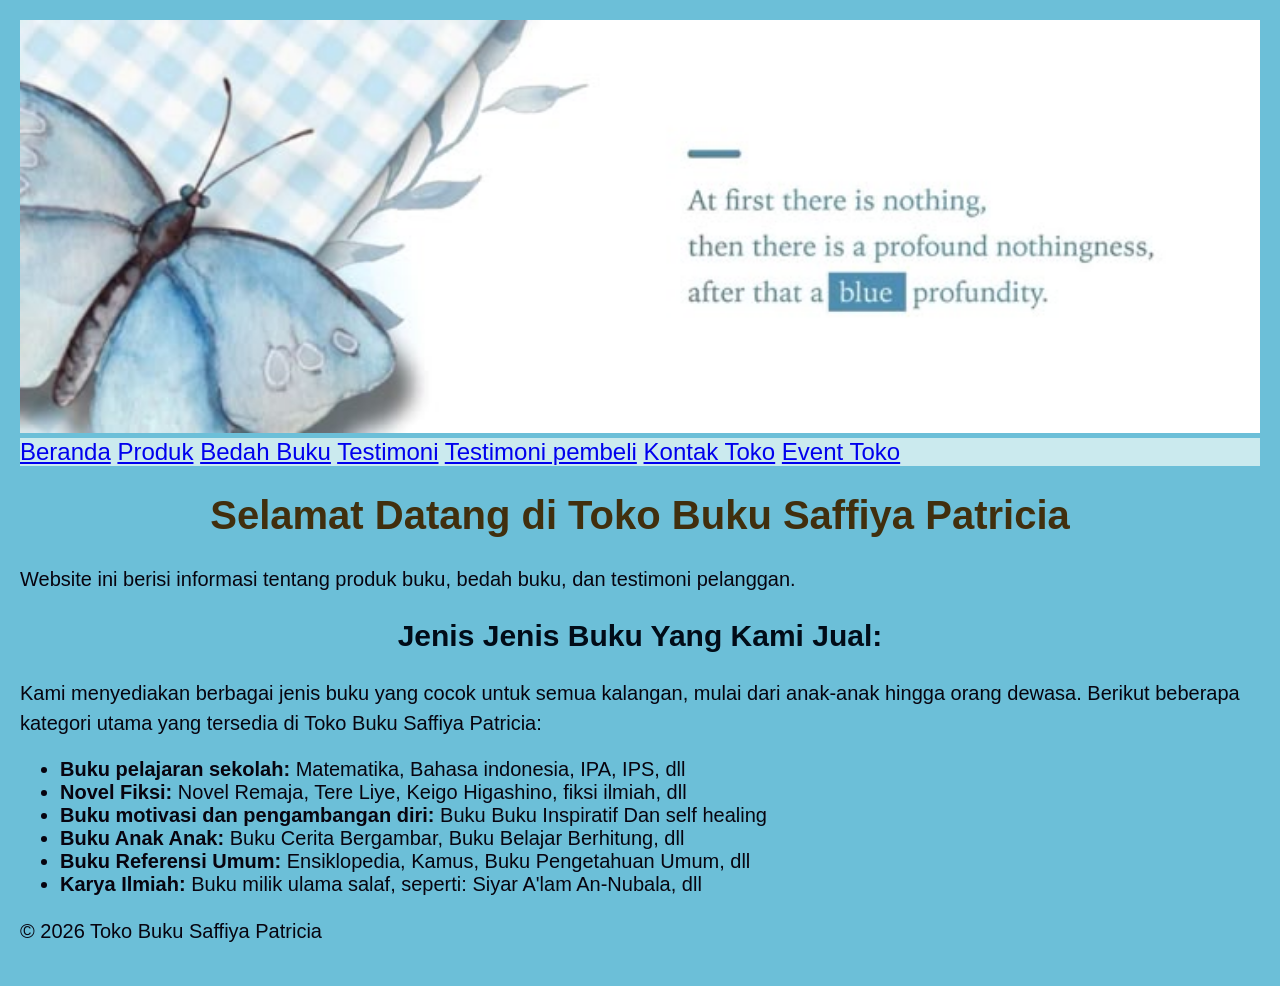
<file: index.html>
<!DOCTYPE html>
<html lang="id">
<head>
<meta charset="UTF-8">
<meta name="viewport" content="width=device-width, initial-
scale=1.0">
<title>Profil Usaha Buku</title>
<link rel="stylesheet" href="style.css" />
</head>
<body>
<header><img src="header2.jpg" width="100%;" height="auto;"></header>
    <nav> <a href="index.html">Beranda</a>
<a href="produk.html">Produk</a>
<a href="bedah-buku.html">Bedah Buku</a>
<a href="testimoni.html">Testimoni</a>
<a href="tampil-testimoni.html">Testimoni pembeli</a>
<a href="kontak.html">Kontak Toko</a>
<a href="event.html">Event Toko</a>
</nav>
<h1>Selamat Datang di Toko Buku Saffiya Patricia</h1>
<p>Website ini berisi informasi tentang produk buku, bedah
buku, dan testimoni pelanggan.</p>
<h2>Jenis Jenis Buku Yang Kami Jual:</h2>
<p> Kami menyediakan berbagai jenis buku yang cocok untuk semua kalangan, mulai dari anak-anak hingga orang dewasa.
    Berikut beberapa kategori utama yang tersedia di Toko Buku Saffiya Patricia:</P>
<ul>
<li><strong> Buku pelajaran sekolah:</strong> Matematika, Bahasa indonesia, IPA, IPS, dll</li>
<li><strong> Novel Fiksi:</strong> Novel Remaja, Tere Liye, Keigo Higashino, fiksi ilmiah, dll</li>
<li><strong>Buku motivasi dan pengambangan diri:</strong> Buku Buku Inspiratif Dan self healing</li>
<li><strong>Buku Anak Anak:</strong> Buku Cerita Bergambar, Buku Belajar Berhitung, dll</li>
<li><strong>Buku Referensi Umum:</strong> Ensiklopedia, Kamus, Buku Pengetahuan Umum, dll</li>
<li><strong>Karya Ilmiah:</strong> Buku milik ulama salaf, seperti: Siyar A'lam An-Nubala, dll</li>
</ul>
<footer> 
    <p>&copy; 2026 Toko Buku Saffiya Patricia</p>
</footer>
</body>
</html>
<div>

</div>
</file>
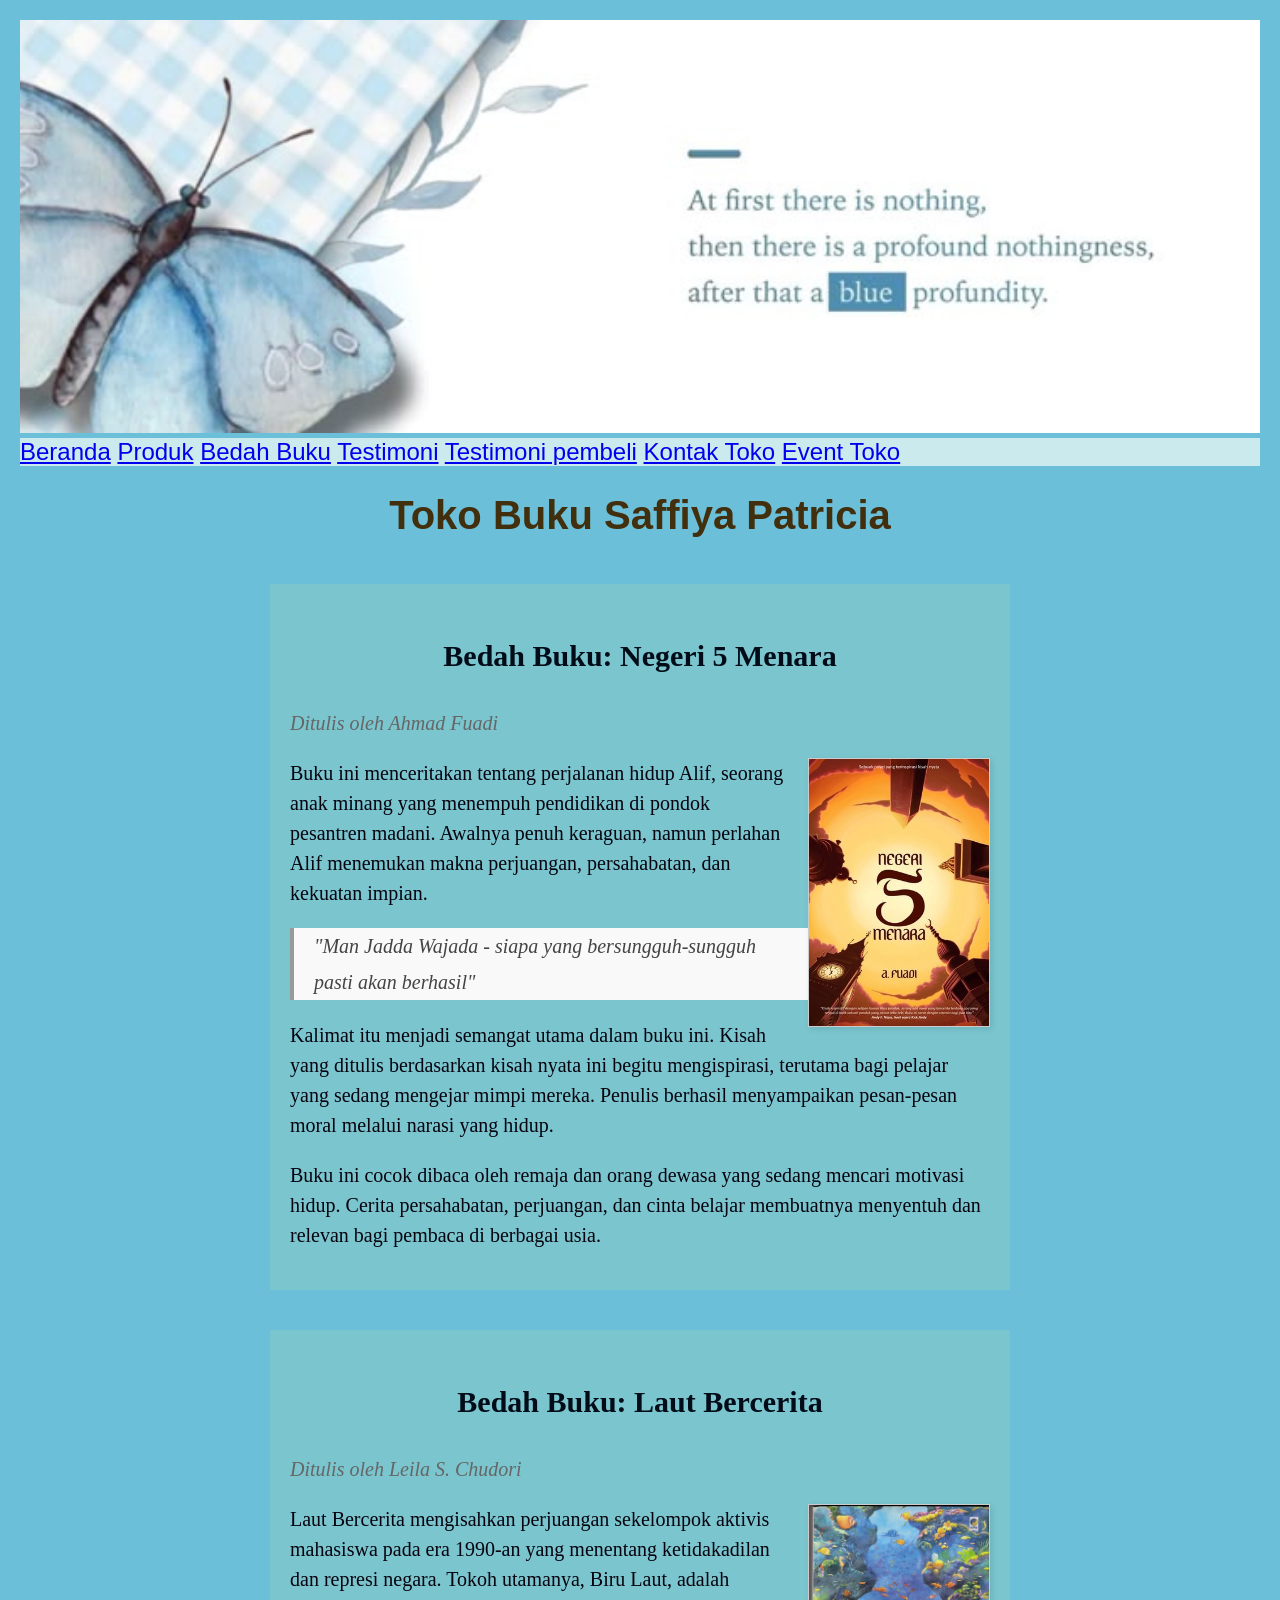
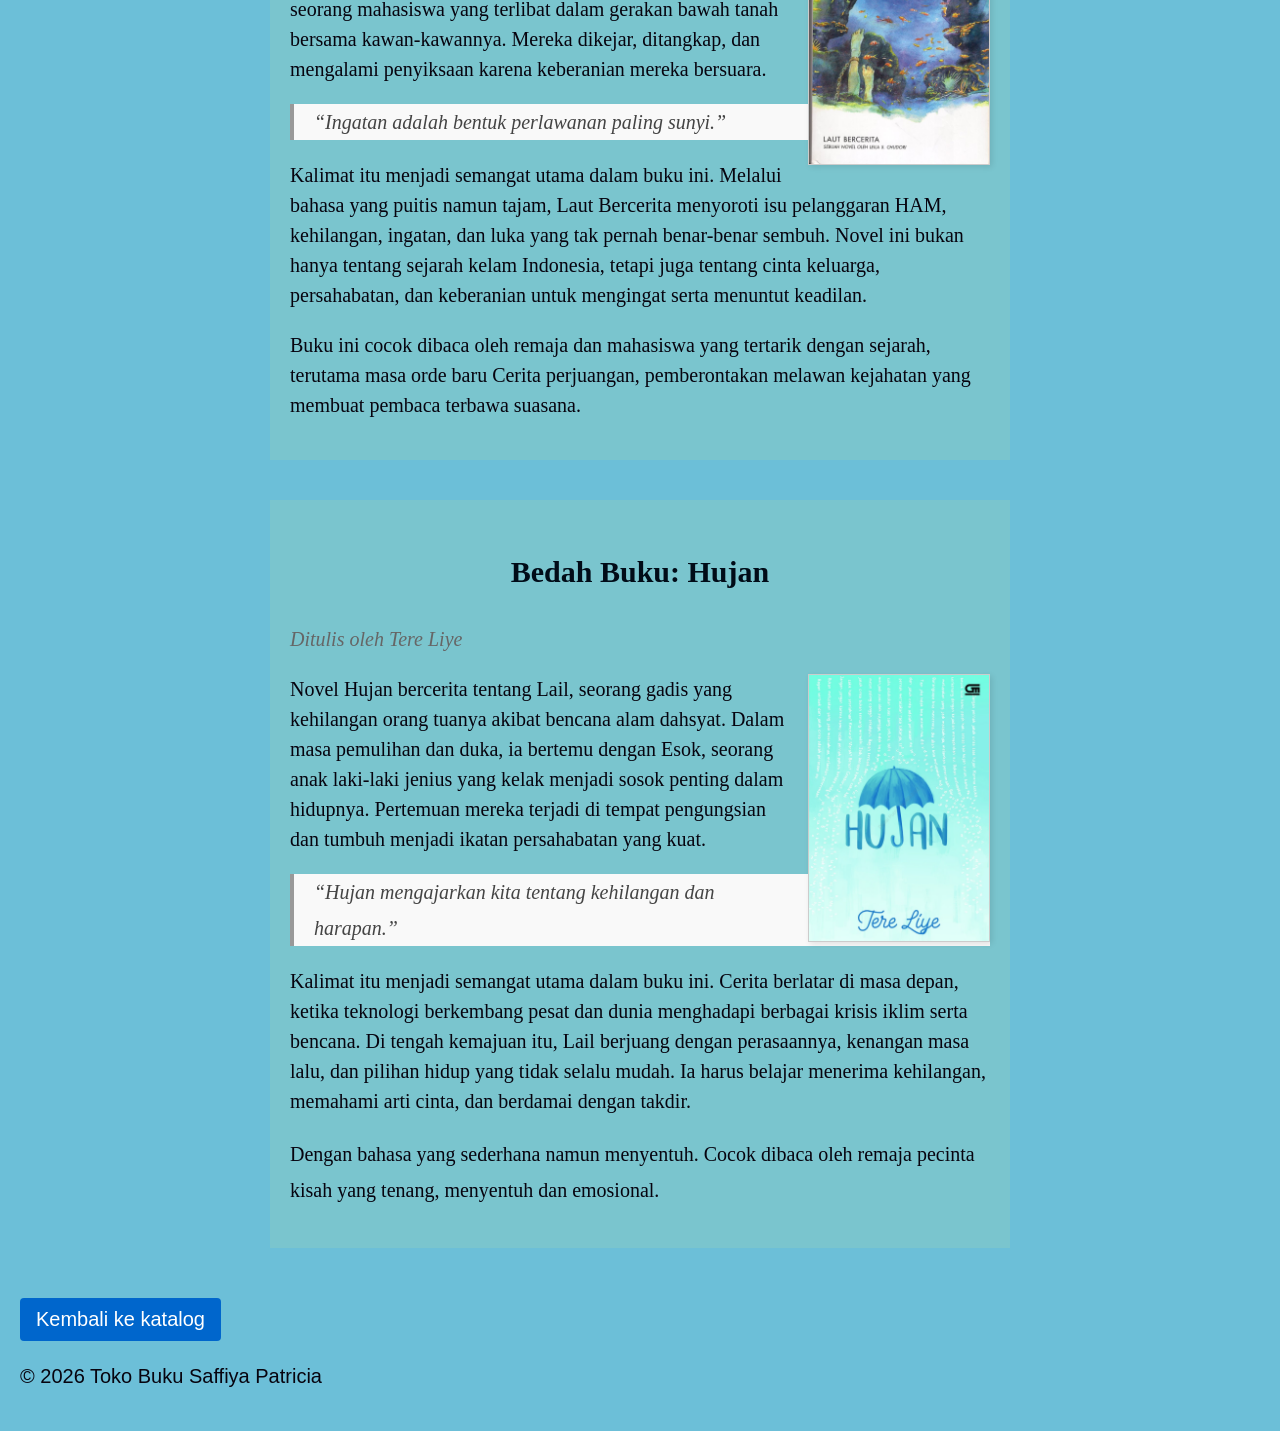
<file: bedah-buku.html>
<!DOCTYPE html>
<html lang="id">
<head>
<meta charset="UTF-8">
<meta name="viewport" content="width=device-width, initial-
scale=1.0">
<title>Profil Usaha Buku</title>
<link rel="stylesheet" href="style.css" />
</head>
<body>
<header><img src="header2.jpg" width="100%;" height="auto;"></header>
    <nav> <a href="index.html">Beranda</a>
<a href="produk.html">Produk</a>
<a href="bedah-buku.html">Bedah Buku</a>
<a href="testimoni.html">Testimoni</a>
<a href="tampil-testimoni.html">Testimoni pembeli</a>
<a href="kontak.html">Kontak Toko</a>
<a href="event.html">Event Toko</a>
</nav>

<h1>Toko Buku Saffiya Patricia</h1>
<section class="daftar-produk"> 
<main class="artikel">
    <h2>Bedah Buku: Negeri 5 Menara </h2>
    <p class="penulis">Ditulis oleh Ahmad Fuadi</p>

    <img src="gambar6.jpg" alt="Sampul Negeri 5 Menara" class="sampul">

    <p>
          Buku ini menceritakan tentang perjalanan hidup Alif, seorang anak minang yang menempuh pendidikan
        di pondok pesantren madani.
          Awalnya penuh keraguan, namun perlahan Alif menemukan makna perjuangan, persahabatan, dan kekuatan impian.
    </p>
   
    <blockquote>

        "Man Jadda Wajada - siapa yang bersungguh-sungguh pasti akan berhasil"
    </blockquote>

    <p>
        Kalimat itu menjadi semangat utama dalam buku ini.
        Kisah yang ditulis berdasarkan kisah nyata ini begitu mengispirasi, terutama bagi pelajar yang sedang mengejar mimpi mereka.
        Penulis berhasil menyampaikan pesan-pesan moral melalui narasi yang hidup.
    </p>

    <p> Buku ini cocok dibaca oleh remaja dan orang dewasa yang sedang mencari motivasi hidup.
        Cerita persahabatan, perjuangan, dan cinta belajar membuatnya menyentuh dan relevan bagi pembaca di berbagai usia.
    </p>
</main>
</section>

<section class="daftar-produk">
<main class="artikel">
    <h2>Bedah Buku: Laut Bercerita </h2>
    <p class="penulis">Ditulis oleh Leila S. Chudori</p>

    <img src="gambar1.jpg" alt="Sampul Laut Bercerita" class="sampul">

    <p>
          Laut Bercerita mengisahkan perjuangan sekelompok aktivis mahasiswa pada era 1990-an yang menentang ketidakadilan dan represi negara.
        Tokoh utamanya, Biru Laut, adalah seorang mahasiswa yang terlibat dalam gerakan bawah tanah bersama kawan-kawannya. Mereka dikejar, ditangkap, dan mengalami penyiksaan karena keberanian mereka bersuara.
    </p>
   
    <blockquote>

        “Ingatan adalah bentuk perlawanan paling sunyi.”
    </blockquote>

    <p>
        Kalimat itu menjadi semangat utama dalam buku ini.
        Melalui bahasa yang puitis namun tajam, Laut Bercerita menyoroti isu pelanggaran HAM, kehilangan, ingatan, dan luka yang tak pernah benar-benar sembuh.
        Novel ini bukan hanya tentang sejarah kelam Indonesia, tetapi juga tentang cinta keluarga, persahabatan, dan keberanian untuk mengingat serta menuntut keadilan.
    </p>

    <p> Buku ini cocok dibaca oleh remaja dan mahasiswa yang tertarik dengan sejarah, terutama masa orde baru
        Cerita perjuangan, pemberontakan melawan kejahatan yang membuat pembaca terbawa suasana.
    </p>
</main>
</section>

<section class="daftar-produk">
<main class="artikel">
     <h2>Bedah Buku: Hujan </h2>
    <p class="penulis">Ditulis oleh Tere Liye</p>

    <img src="gambar2.jpg" alt="Sampul Hujan" class="sampul">

    <p>
          Novel Hujan bercerita tentang Lail, seorang gadis yang kehilangan orang tuanya akibat bencana alam dahsyat.
          Dalam masa pemulihan dan duka, ia bertemu dengan Esok, seorang anak laki-laki jenius yang kelak menjadi sosok penting dalam hidupnya.
          Pertemuan mereka terjadi di tempat pengungsian dan tumbuh menjadi ikatan persahabatan yang kuat.
    </p>

    <blockquote>

        “Hujan mengajarkan kita tentang kehilangan dan harapan.”
    </blockquote>

    <p>
        Kalimat itu menjadi semangat utama dalam buku ini.
        Cerita berlatar di masa depan, ketika teknologi berkembang pesat dan dunia menghadapi berbagai krisis iklim serta bencana. Di tengah kemajuan itu, Lail berjuang dengan perasaannya, kenangan masa lalu, dan pilihan hidup yang tidak selalu mudah.
        Ia harus belajar menerima kehilangan, memahami arti cinta, dan berdamai dengan takdir.
    </p

    <p>
        Dengan bahasa yang sederhana namun menyentuh. 
        Cocok dibaca oleh remaja pecinta kisah yang tenang, menyentuh dan emosional.
    </p>
</main>
</section>

    <a href="produk.html" class="btn-kembali"> Kembali ke katalog</a>
</main>
<footer> 
    <p>&copy; 2026 Toko Buku Saffiya Patricia</p>
</footer>
</body>
</html>
</file>
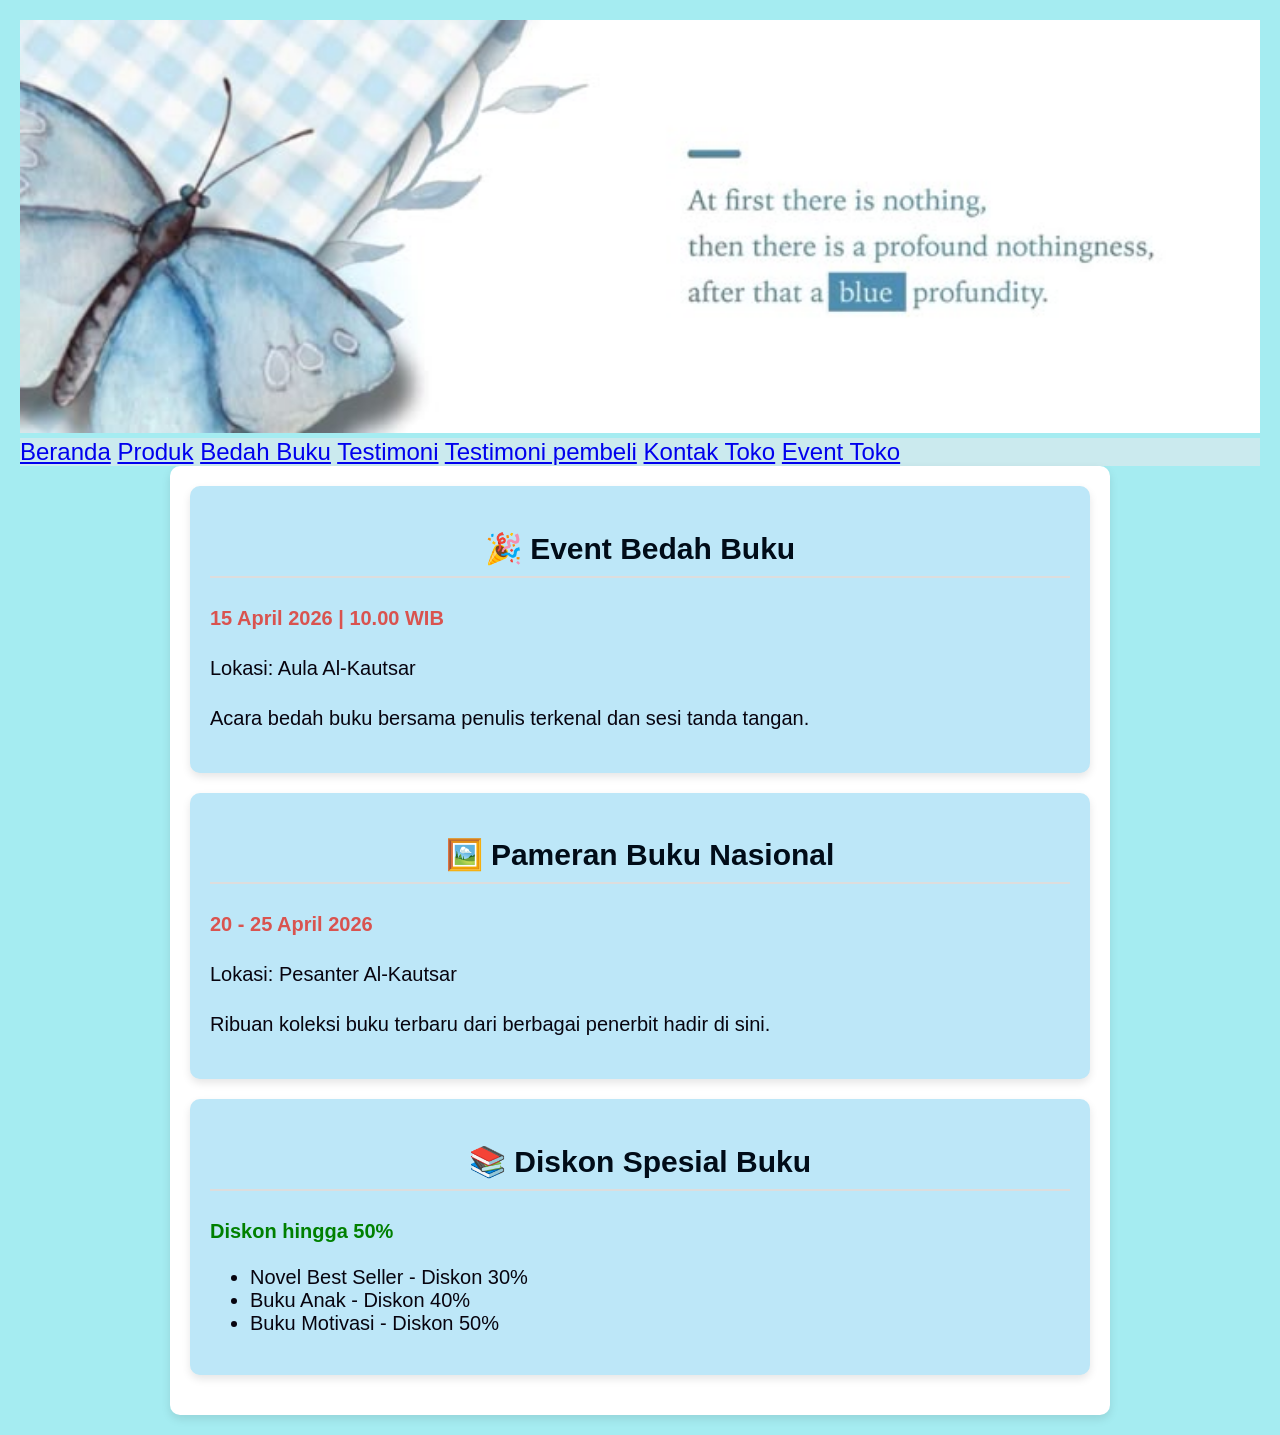
<file: event.html>
<!DOCTYPE html>
<html lang="id">
<head>
<meta charset="UTF-8">
<meta name="viewport" content="width=device-width, initial-
scale=1.0">
<title>Profil Usaha Buku</title>
<link rel="stylesheet" href="style.css" />
</head>
<body>
<header><img src="header2.jpg" width="100%;" height="auto;"></header>
    <nav> <a href="index.html">Beranda</a>
<a href="produk.html">Produk</a>
<a href="bedah-buku.html">Bedah Buku</a>
<a href="testimoni.html">Testimoni</a>
<a href="tampil-testimoni.html">Testimoni pembeli</a>
<a href="kontak.html">Kontak Toko</a>
<a href="event.html">Event Toko</a>
</nav>

<style>
body {
    font-family: Arial, sans-serif;
    background: #a5ecf1;
    margin: 0;
    padding: 20px;
}

.container {
    max-width: 900px;
    margin: auto;
}

.section {
    background: rgb(189, 231, 248);
    padding: 20px;
    margin-bottom: 20px;
    border-radius: 10px;
    box-shadow: 0 4px 8px rgba(0,0,0,0.1);
}

h2 {
    border-bottom: 2px solid #ddd;
    padding-bottom: 10px;
}

.event-date {
    color: #d9534f;
    font-weight: bold;
}

.discount {
    color: green;
    font-weight: bold;
}
</style>
</head>
<body>

<div class="container">

    <!-- EVENT -->
    <div class="section">
        <h2>🎉 Event Bedah Buku</h2>
        <p class="event-date">15 April 2026 | 10.00 WIB</p>
        <p>Lokasi: Aula Al-Kautsar</p>
        <p>Acara bedah buku bersama penulis terkenal dan sesi tanda tangan.</p>
    </div>

    <!-- PAMERAN -->
    <div class="section">
        <h2>🖼️ Pameran Buku Nasional</h2>
        <p class="event-date">20 - 25 April 2026</p>
        <p>Lokasi: Pesanter Al-Kautsar</p>
        <p>Ribuan koleksi buku terbaru dari berbagai penerbit hadir di sini.</p>
    </div>

    <!-- DISKON -->
    <div class="section">
        <h2>📚 Diskon Spesial Buku</h2>
        <p class="discount">Diskon hingga 50%</p>
        <ul>
            <li>Novel Best Seller - Diskon 30%</li>
            <li>Buku Anak - Diskon 40%</li>
            <li>Buku Motivasi - Diskon 50%</li>
        </ul>
    </div>

</div>

</body>

</html>
</file>
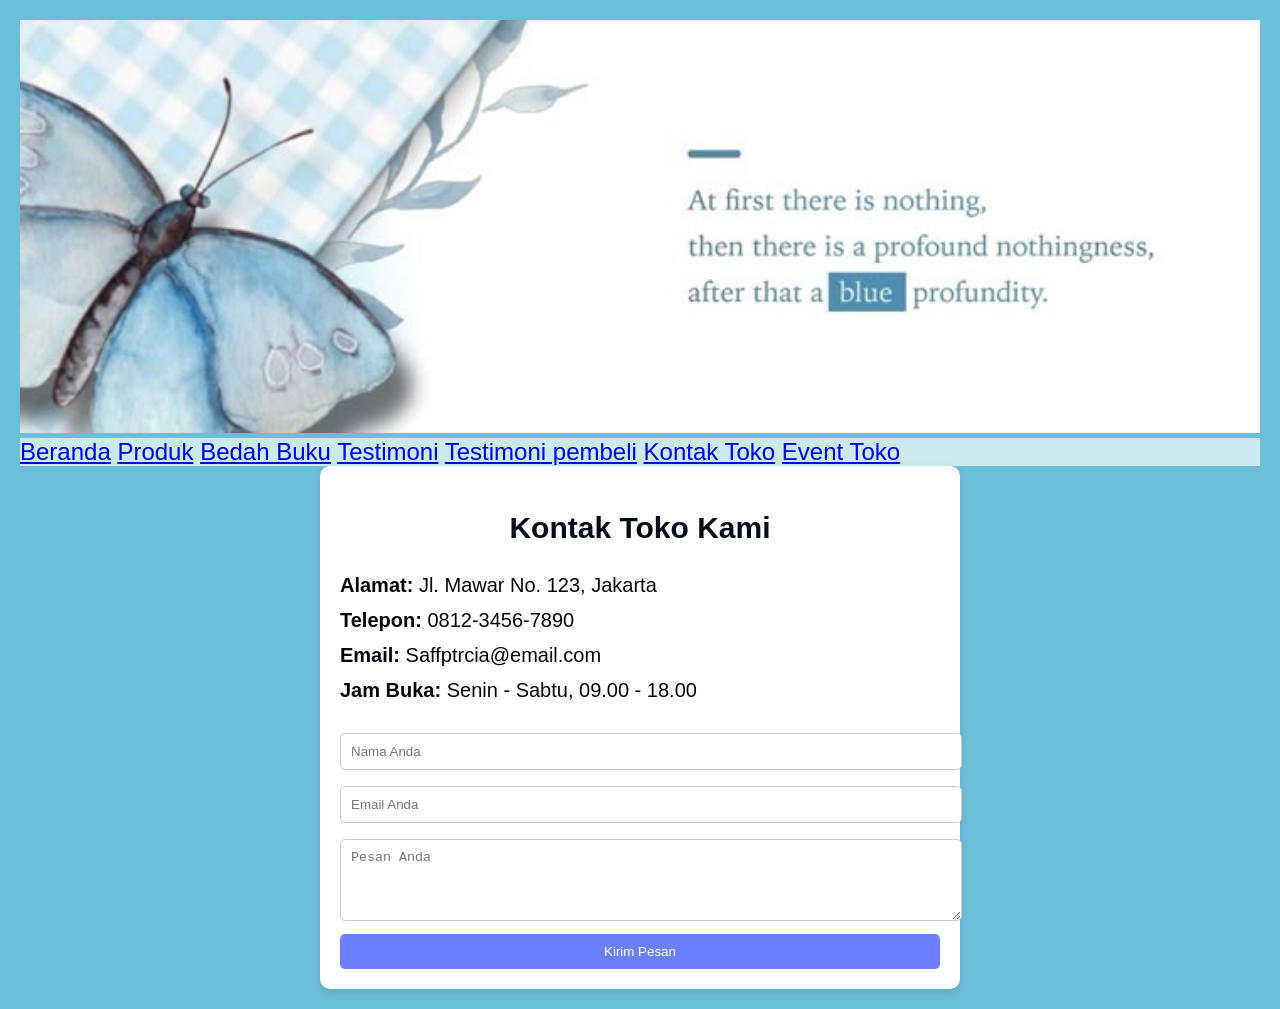
<file: kontak.html>
<!DOCTYPE html>
<html lang="id">
<head>
<meta charset="UTF-8">
<meta name="viewport" content="width=device-width, initial-
scale=1.0">
<title>Profil Usaha Buku</title>
<link rel="stylesheet" href="style.css" />
</head>
<body>
<header><img src="header2.jpg" width="100%;" height="auto;"></header>
    <nav> <a href="index.html">Beranda</a>
<a href="produk.html">Produk</a>
<a href="bedah-buku.html">Bedah Buku</a>
<a href="testimoni.html">Testimoni</a>
<a href="tampil-testimoni.html">Testimoni pembeli</a>
<a href="kontak.html">Kontak Toko</a>
<a href="event.html">Event Toko</a>
</nav>

<body>

<div class="container">
    <h2>Kontak Toko Kami</h2>

    <div class="info">
        <p><strong>Alamat:</strong> Jl. Mawar No. 123, Jakarta</p>
        <p><strong>Telepon:</strong> 0812-3456-7890</p>
        <p><strong>Email:</strong> Saffptrcia@email.com</p>
        <p><strong>Jam Buka:</strong> Senin - Sabtu, 09.00 - 18.00</p>
    </div>

    <form>
        <input type="text" placeholder="Nama Anda" required>
        <input type="email" placeholder="Email Anda" required>
        <textarea rows="4" placeholder="Pesan Anda" required></textarea>
        <button type="submit">Kirim Pesan</button>
    </form>
</div>

</body>

</html>
</file>
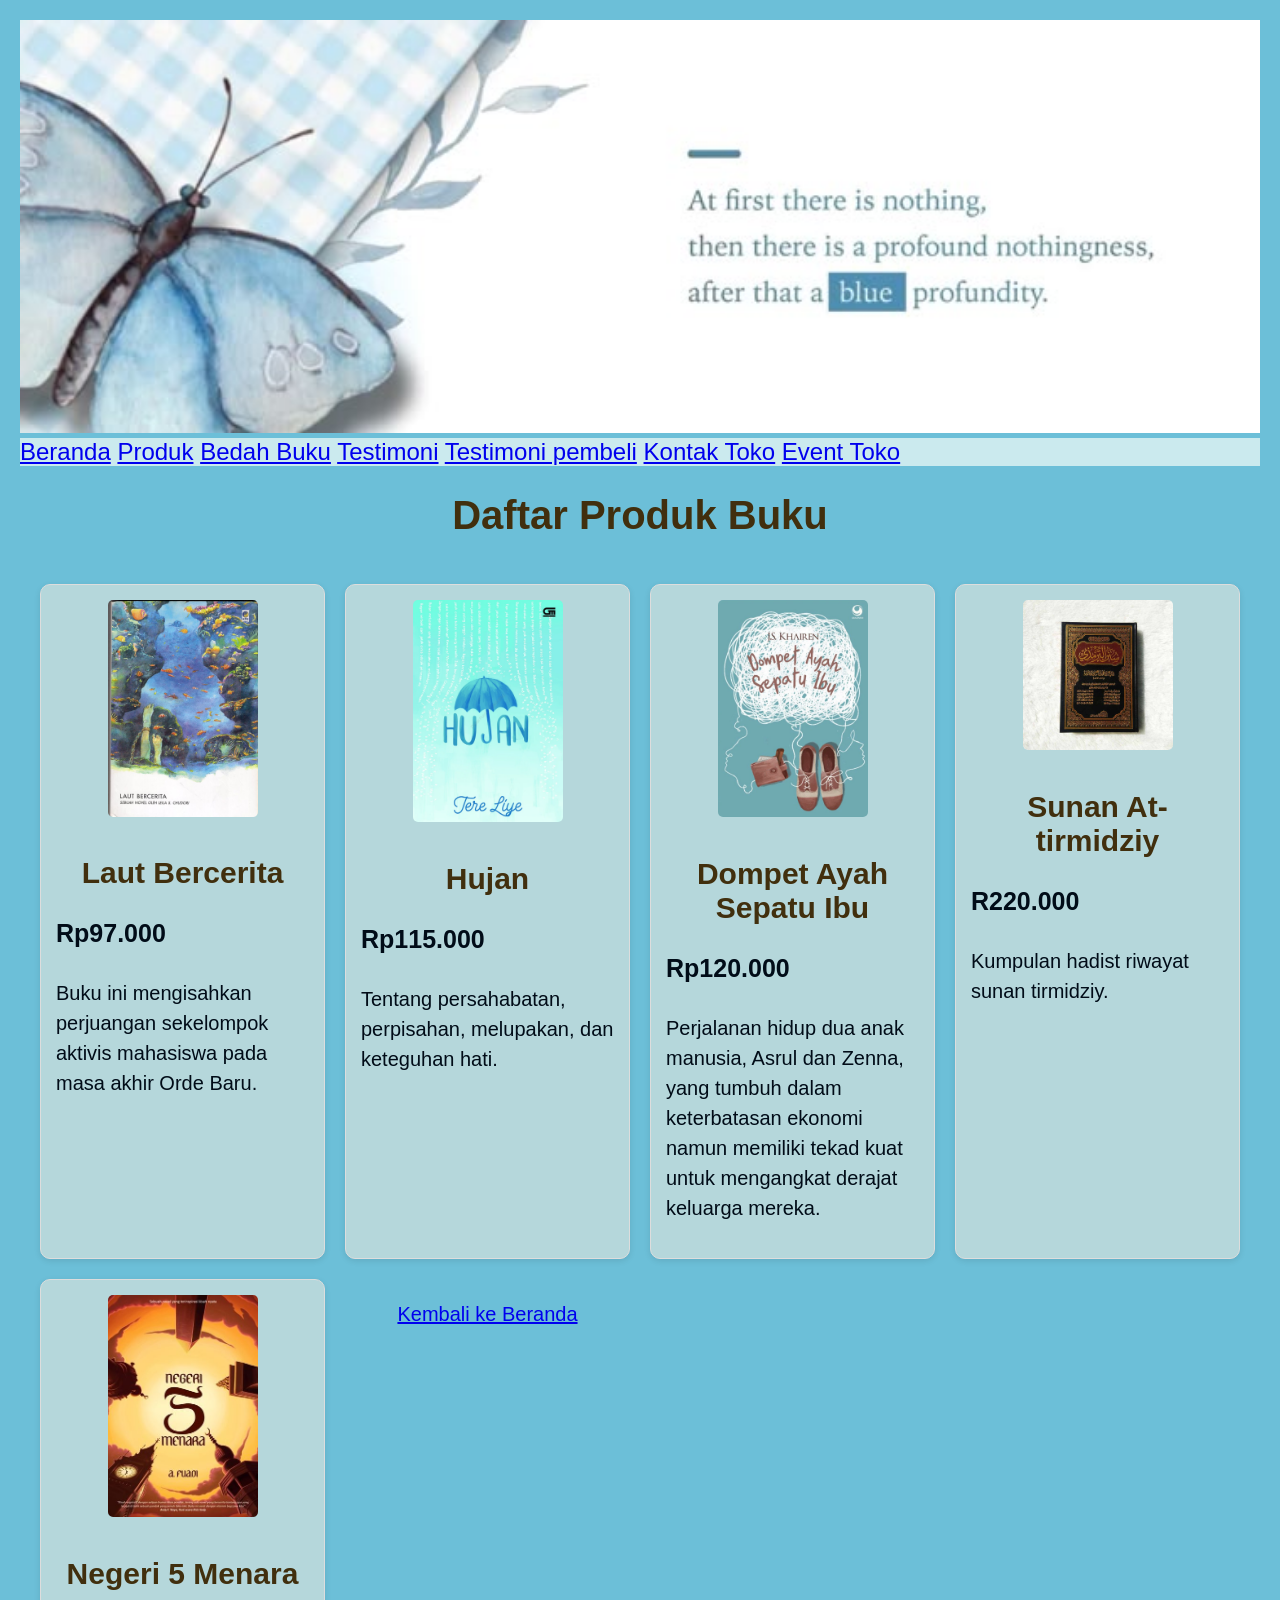
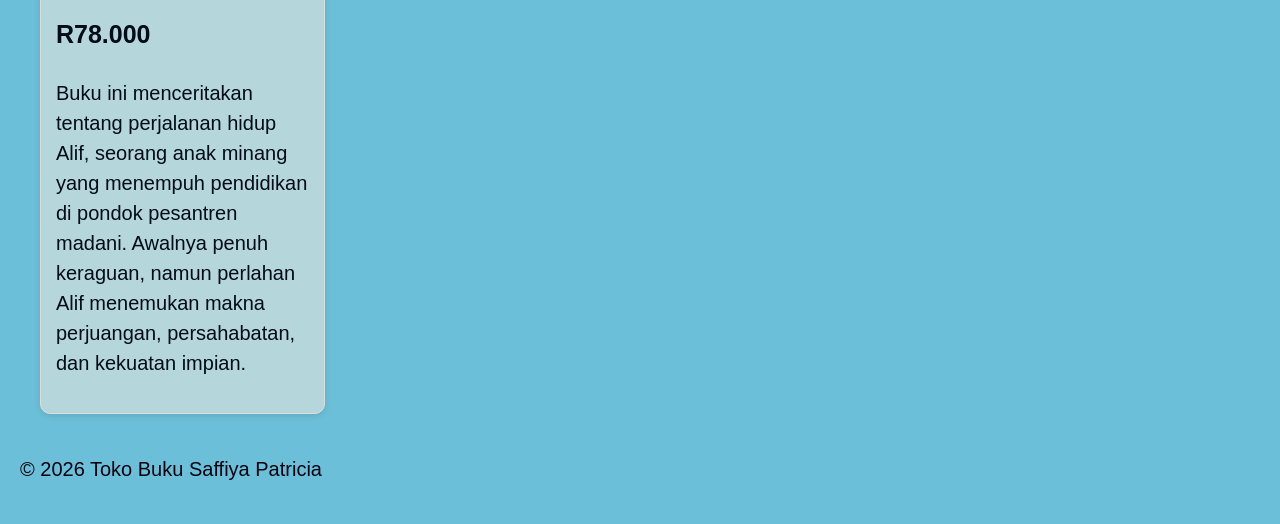
<file: produk.html>
<!DOCTYPE html>
<html lang="id">
<head>
<meta charset="UTF-8">
<meta name="viewport" content="width=device-width, initial-
scale=1.0">
<title>Profil Usaha Buku</title>
<link rel="stylesheet" href="style.css" />
</head>
<body>
<header><img src="header2.jpg" width="100%;" height="auto;"></header>
    <nav> <a href="index.html">Beranda</a>
<a href="produk.html">Produk</a>
<a href="bedah-buku.html">Bedah Buku</a>
<a href="testimoni.html">Testimoni</a>
<a href="tampil-testimoni.html">Testimoni pembeli</a>
<a href="kontak.html">Kontak Toko</a>
<a href="event.html">Event Toko</a>
</nav>
<h1>Daftar Produk Buku</h1>
<section class="daftar-produk"> <!-- Produk-produk akan ditambahkan di sini-->

<div class="produk">
    <img src="gambar1.jpg" alt="Buku 1" />
    <h1>Laut Bercerita</h1>
    <p class="harga">Rp97.000</p>
    <p class="deskripsi">Buku ini mengisahkan perjuangan sekelompok aktivis mahasiswa pada masa akhir Orde Baru.</p>
    </div>
<div class="produk">
    <img src="gambar2.jpg" alt="Buku 2" />
    <h1>Hujan</h1>
    <p class="harga">Rp115.000</p>
    <p class="deskripsi">Tentang persahabatan, perpisahan, melupakan, dan keteguhan hati.</p>
    </div>
<div class="produk">
    <img src="gambar3.jpg" alt="Buku3" />
    <h1>Dompet Ayah Sepatu Ibu</h1>
    <p class="harga">Rp120.000</p>
    <p class="deskripsi">Perjalanan hidup dua anak manusia, Asrul dan Zenna, yang tumbuh dalam keterbatasan ekonomi namun memiliki tekad kuat untuk mengangkat derajat keluarga mereka.</p>
    </div>
<div class="produk">
     <img src="gambar5.jpg" alt="Buku4" />
    <h1>Sunan At- tirmidziy</h1>
    <p class="harga">R220.000</p>
    <p class="deskripsi">Kumpulan hadist riwayat sunan tirmidziy.</p>
</div>
<div class="produk">
     <img src="gambar6.jpg" alt="Buku4" />
    <h1>Negeri 5 Menara</h1>
    <p class="harga">R78.000</p>
    <p class="deskripsi">Buku ini menceritakan tentang perjalanan hidup Alif, seorang anak minang yang menempuh pendidikan
        di pondok pesantren madani.
          Awalnya penuh keraguan, namun perlahan Alif menemukan makna perjuangan, persahabatan, dan kekuatan impian.</p>
</div>

    <p style="text-align:center;">
    <a href="index.html">Kembali ke Beranda</a></p>
</section>
<footer> 
    <p>&copy; 2026 Toko Buku Saffiya Patricia</p>
</footer>
</body>
</html>
</file>
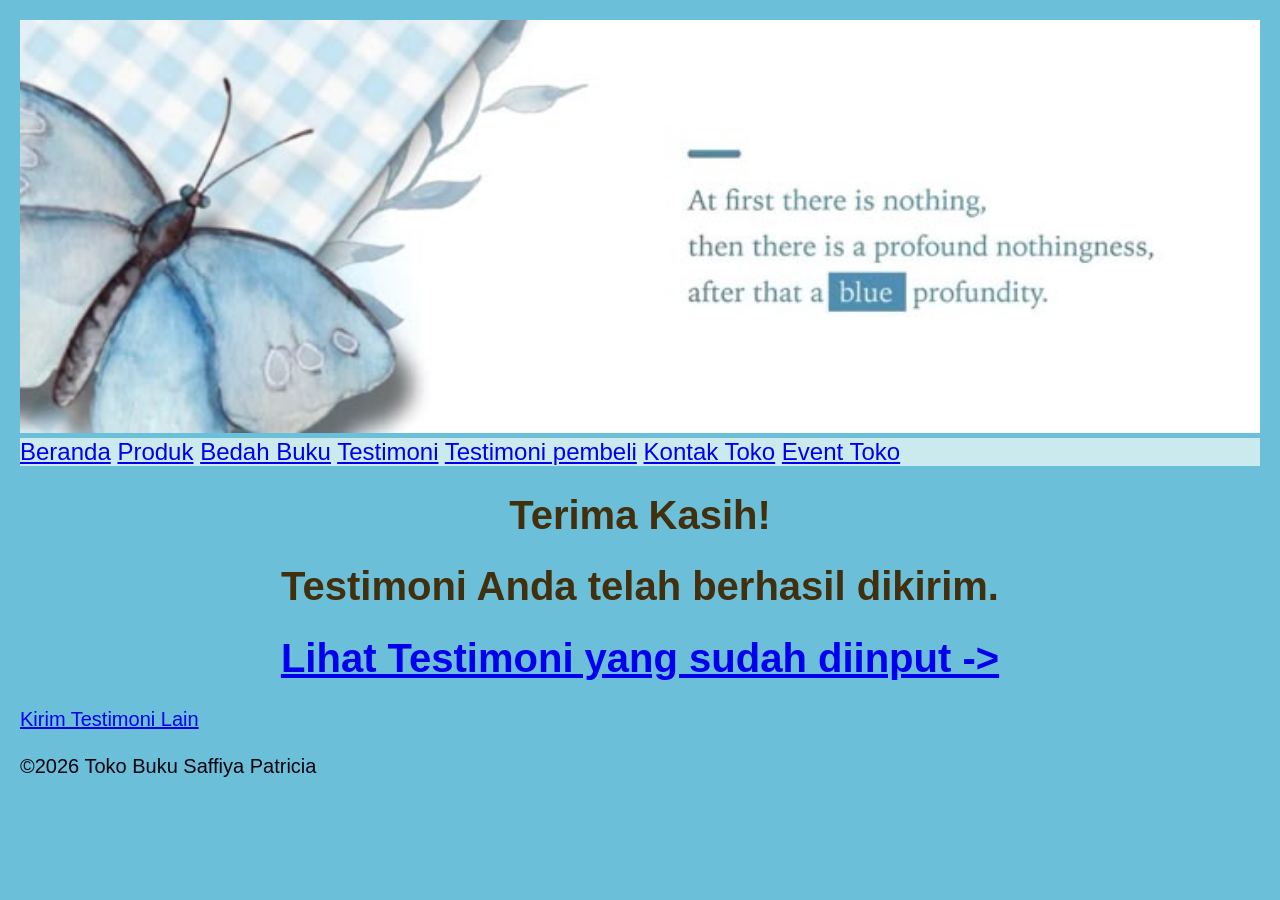
<file: proses-testimoni.html>
<!DOCTYPE html>
<html lang="id">
<head>
<meta charset="UTF-8">
<meta name="viewport" content="width=device-width, initial-
scale=1.0">
<title>Profil Usaha Buku</title>
<link rel="stylesheet" href="style.css" />
</head>
<body>
<header><img src="header2.jpg" width="100%;" height="auto;"></header>
    <nav> <a href="index.html">Beranda</a>
<a href="produk.html">Produk</a>
<a href="bedah-buku.html">Bedah Buku</a>
<a href="testimoni.html">Testimoni</a>
<a href="tampil-testimoni.html">Testimoni pembeli</a>
<a href="kontak.html">Kontak Toko</a>
<a href="event.html">Event Toko</a>
</nav>
<main class="konfirmasi">
    <h1>Terima Kasih!</h1>
    <h1>Testimoni Anda telah berhasil dikirim.</h1>
    <h1><a href="tampil-testimoni.html">Lihat Testimoni yang sudah diinput -> </a></h1>
    <section class="testimoni-terkirim"></section>
    <a href="testimoni.html">Kirim Testimoni Lain</a>
</main>

<footer>
    <p>&copy;2026 Toko Buku Saffiya Patricia</p>

</footer>
</file>
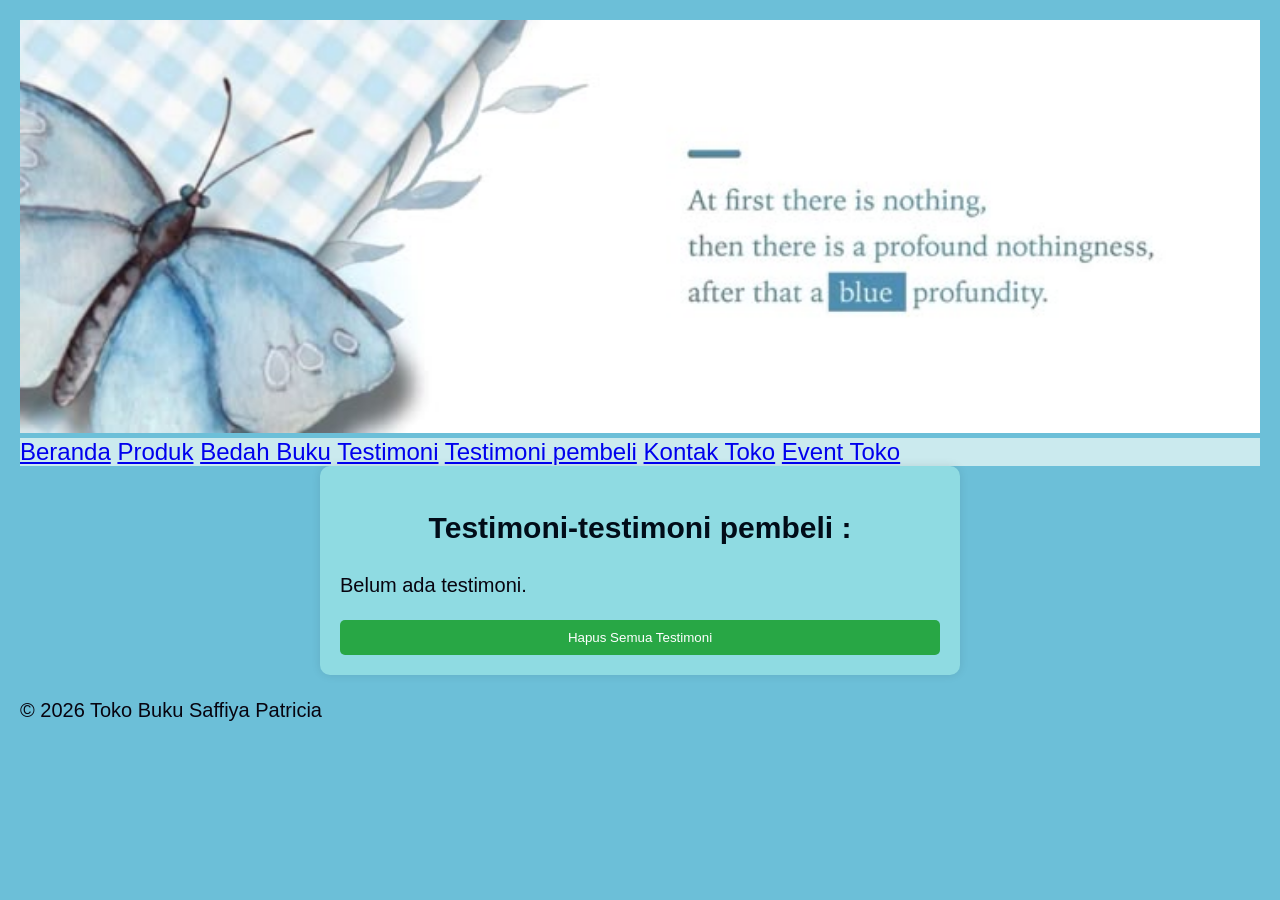
<file: tampil-testimoni.html>
<!DOCTYPE html>
<html lang="id">
<head>
<meta charset="UTF-8">
<meta name="viewport" content="width=device-width, initial-
scale=1.0">
<title>Profil Usaha Buku</title>
<link rel="stylesheet" href="style.css" />
</head>
<body>
<header><img src="header2.jpg" width="100%;" height="auto;"></header>
    <nav> <a href="index.html">Beranda</a>
<a href="produk.html">Produk</a>
<a href="bedah-buku.html">Bedah Buku</a>
<a href="testimoni.html">Testimoni</a>
<a href="tampil-testimoni.html">Testimoni pembeli</a>
<a href="kontak.html">Kontak Toko</a>
<a href="event.html">Event Toko</a>
</nav>

<main class="formulir">
    <h2>Testimoni-testimoni pembeli :</h2>
    <div id="daftarTestimoni"></div>

    <button id="hapus semua">Hapus Semua Testimoni</button>
    </div>

    <section>
        <div id="daftarTestimoni"></div>
    </section>
</main>

<footer>
    <p>&copy; 2026 Toko Buku Saffiya Patricia</p>
</footer>
<script>
    const container = document.getElementById('daftarTestimoni');
    const testimoniList = JSON.parse(localStorage.getItem('testimoniList')) || [];
    
    if (testimoniList.length === 0) {
        container.innerHTML = "<p>Belum ada testimoni.</p>";
    }else{
        testimoniList.forEach((t, i) => {
            const el = document.createElement('div');
            el.className = 'testimoni-box';
            el.innerHTML = `
              <p><strong>Nama:</strong> ${t.nama}</p>
              <p><strong>Asal:</strong> ${t.asal}</p>
              <p><strong>Email:</strong> ${t.email}</p>
              <p><strong>Judul:</strong> ${t.judul}</p>
              <p><strong>Rating:</strong> ${t.rating}</p>
              <p><strong>Pesan:</strong> ${t.pesan}</p>
            `;
        container.appendChild(el);
});
    document.getElementById("hapus semua").addEventListener("click", function() {
        const konfirmasi = confirm("Apakah Anda yakin ingin menghapus semua testimoni?");
        if (konfirmasi) {
            localStorage.removeItem("testimoniList");
            location.reload();

        }
    });
}
</script>

</body>

</html>
</file>
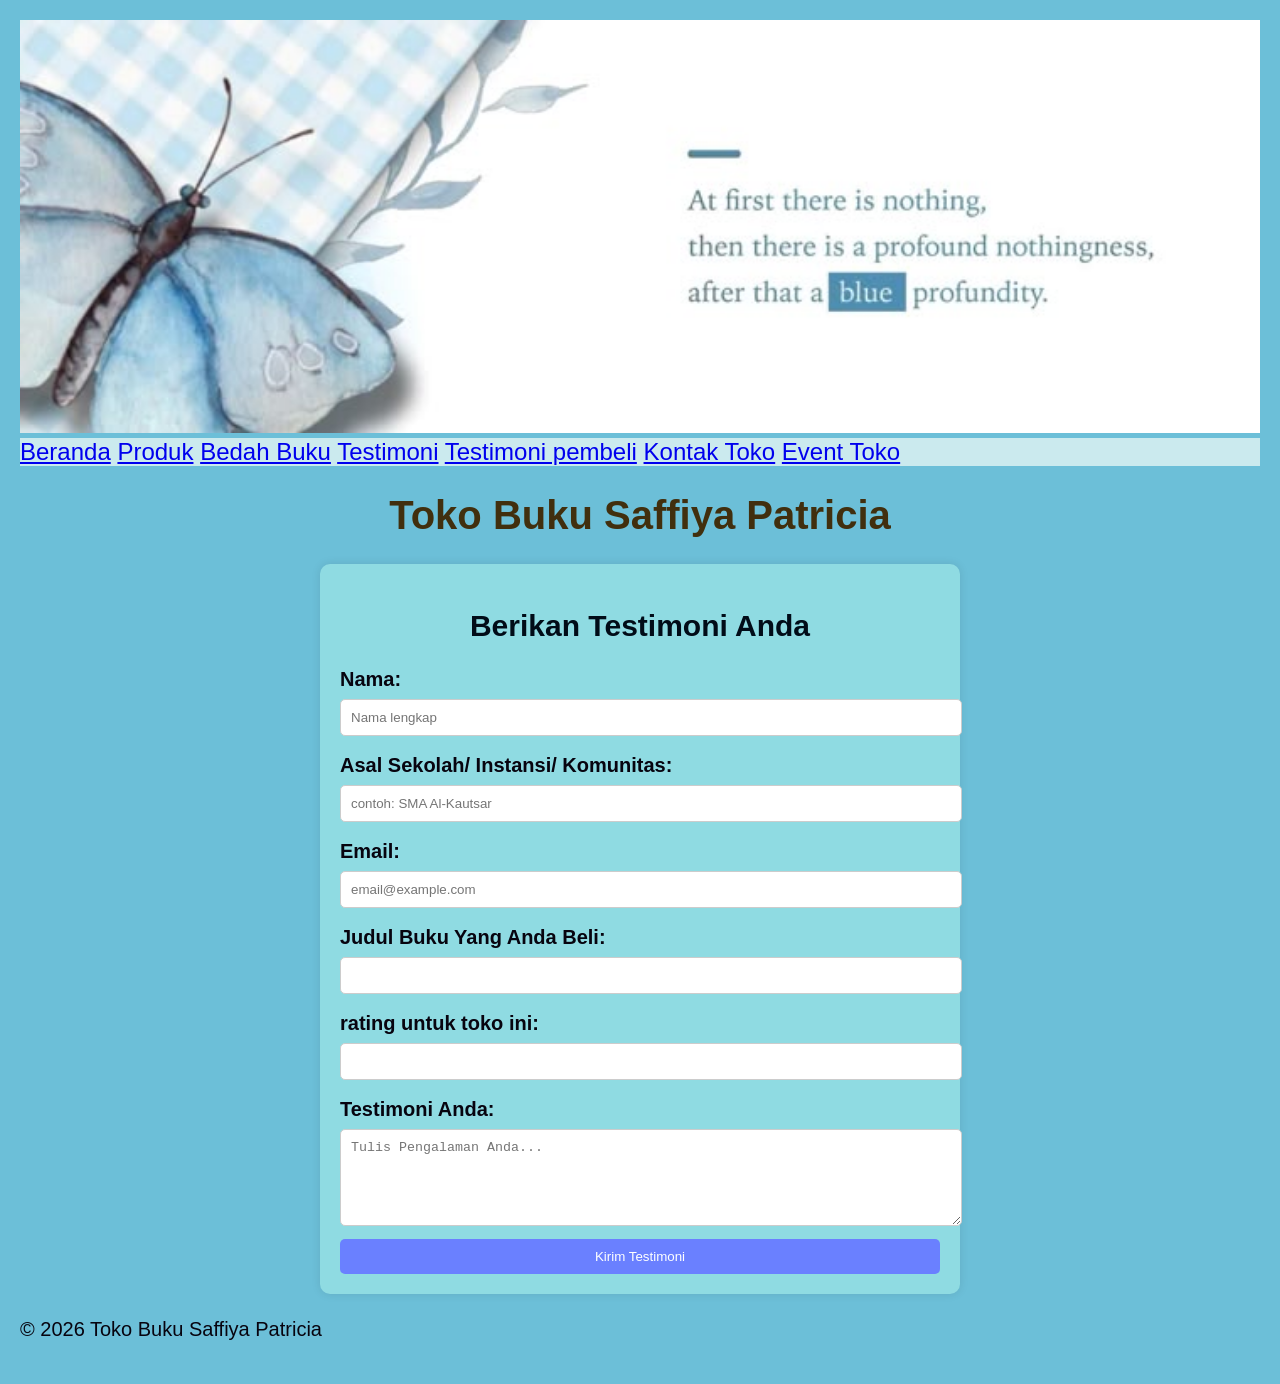
<file: testimoni.html>
<!DOCTYPE html>
<html lang="id">
<head>
<meta charset="UTF-8">
<meta name="viewport" content="width=device-width, initial-
scale=1.0">
<title>Profil Usaha Buku</title>
<link rel="stylesheet" href="style.css" />
</head>
<body>
<header><img src="header2.jpg" width="100%;" height="auto;"></header>
    <nav> <a href="index.html">Beranda</a>
<a href="produk.html">Produk</a>
<a href="bedah-buku.html">Bedah Buku</a>
<a href="testimoni.html">Testimoni</a>
<a href="tampil-testimoni.html">Testimoni pembeli</a>
<a href="kontak.html">Kontak Toko</a>
<a href="event.html">Event Toko</a>
</nav>
<h1>Toko Buku Saffiya Patricia</h1>
<main class="formulir">
    <h2>Berikan Testimoni Anda</h2>
    <form id="formTestimoni">
        <label for="nama">Nama:</label>
        <input type="text" id="nama" name="nama" required placeholder="Nama lengkap">

        <label for="asal">Asal Sekolah/ Instansi/ Komunitas:</label>
        <input type="text" id="asal" name="asal" required placeholder="contoh: SMA Al-Kautsar">

        <label for="email">Email:</label>
        <input type="email" id="email" name="email" required placeholder="email@example.com">

        <label for="Judul">Judul Buku Yang Anda Beli:</label>
        <input type="text" id="judul" name="judul">

        <label for="rating">rating untuk toko ini:</label>
        <input type="number" id="rating" name="rating">

        <label for="pesan">Testimoni Anda:</label>
        <textarea id="pesan" name="pesan" required placeholder="Tulis Pengalaman Anda..." rows="5"></textarea>

        <button type="submit">Kirim Testimoni</button>
</form>
</main>
<footer>
    <p>&copy; 2026 Toko Buku Saffiya Patricia</p>
</footer>
<script>
    document.getElementById('formTestimoni').addEventListener('submit', function(e) {e.preventDefault();
        const nama = document.getElementById('nama').value;
        const asal = document.getElementById('asal').value;
        const email = document.getElementById('email').value;
        const judul = document.getElementById('judul').value;
        const rating = document.getElementById('rating').value;
        const pesan = document.getElementById('pesan').value;

        const dataBaru = {nama, asal, email, judul, rating, pesan};
        // Ambil list dari localStorage
        const testimoniList = JSON.parse(localStorage.getItem('testimoniList')) || [];
        //Tambahkan testimoni baru
        testimoniList.push(dataBaru);
        //Simpan kemmbali ke localStorage
        localStorage.setItem('testimoniList', JSON.stringify(testimoniList));
        //Arahkan ke halaman konfirmasi
        window.location.href = 'proses-testimoni.html';
    });
</script>


</body>

</html>
</file>
<file: style.css>
body {
background-color:rgb(175, 230, 255);
font-family: Arial, sans-serif;
color: #07040f;
margin: 20px;
font-size: 20px;
}
nav {
    background-color: #cbeaee;
    font-size: x-large;
}
h1 {
color: #412f0e;
text-align: center;
}
h2 {
color: #010c18;
text-align: left;
}
p {
font-size: 20px;
text-align: left;
line-height: 1.5;
}
.daftar-produk {
    display: grid;
    grid-template-columns: repeat(auto-fit,minmax(250px, 1fr));
    gap: 20px;
    padding: 20px;
        }

.produk {
    background-color: #b5d7db;
    border: 1px solid #ddd;
    padding: 15px;
    border-radius: 10px;
    text-align: center;
    box-shadow: 0 2px 6px rgba(0,0,0, 0.1);
        }    
.produk img {
    width: 150px;
    height: auto;
    border-radius: 5px;
    margin-bottom: 10px;
        }
.produk h2 {
    font-size: 20px;
    color: #412f0e;
        }
.produk h3 {
    font-size: 20px;
    color: #412f0e;
        }
.produk h4 {
    font-size: 20px;
    color: #412f0e;
        }
.harga {
    font-size: 25px;
    font-weight: bold;
    color: #010c18;
        }
.deskripsi {
    font-size: 20px;
    color: #010c18;
        }
.artikel {
    max-width: 700px;
    margin: auto;
    padding: 20px;
    background-color: #7ac5ce;
    font-family: 'Georgia', serif;

    line-height: 1.8;
}
.artikel .penulis {
    font-style: italic;
    color: #666;
    margin-bottom: 20px;
}
.artikel .sampul {
    width: 180px;
    float: right;
    margin: 0 0 20px 20px;
    border: 1px solid #ccc;
    box-shadow: 2px 2px 6px rgba(0, 0, 0, 0.1);
}
.artikel blockquote {
    font-style: italic;
    padding-left: 20px;
    margin: 20px 0;
    border-left: 4px solid #999;
    color: #444;
    background-color: #f9f9f9;
}
.btn-kembali {
    display: inline-block;
    margin-top: 30px;
    padding: 10px 16px;
    background-color: #0066cc;
    color: white;
    text-decoration: none;
    border-radius: 4px;
}
.btn-kembali:hover {
    background-color: #004d99;
}
.formulir {
    max-width: 600px;
    margin: auto;
    padding: 20px;
    background-color: #8fdbe2;
    border-radius: 10px;
    box-shadow: 0 0 10px rgba(0, 0, 0, 0.1);
}
form label {
    display: block;
    margin-top: 10px;
    font-weight: bold;
}
form input, form select, form textarea {
    width: 100%;
    padding: 8px;
    margin-top: 5px;
    margin-bottom: 15px;
    border-radius: 5px;
    border: 1px solid #b8f0ff;
}
form button {
    background-color: #6a80ff;
    color: white;
    padding: 10px 15px;
    border: none;
    border-radius: 5px;
    cursor: pointer;
}
form button:hover {
    background-color: 2980b9;
}

body {
    font-family: Arial, sans-serif;
    background: #6cbfd8;
    margin: 0;
    padding: 20px;
}

.container {
    max-width: 600px;
    background: white;
    padding: 20px;
    margin: auto;
    border-radius: 10px;
    box-shadow: 0 4px 10px rgba(0,0,0,0.1);
}

h2 {
    text-align: center;
}

.info {
    margin-bottom: 20px;
}

.info p {
    margin: 5px 0;
}

form input, form textarea {
    width: 100%;
    padding: 10px;
    margin: 8px 0;
    border-radius: 5px;
    border: 1px solid #ccc;
}

button {
    width: 100%;
    padding: 10px;
    background: #28a745;
    color: white;
    border: none;
    border-radius: 5px;
    cursor: pointer;
}

button:hover {
    background: #218838;
}
</file>
